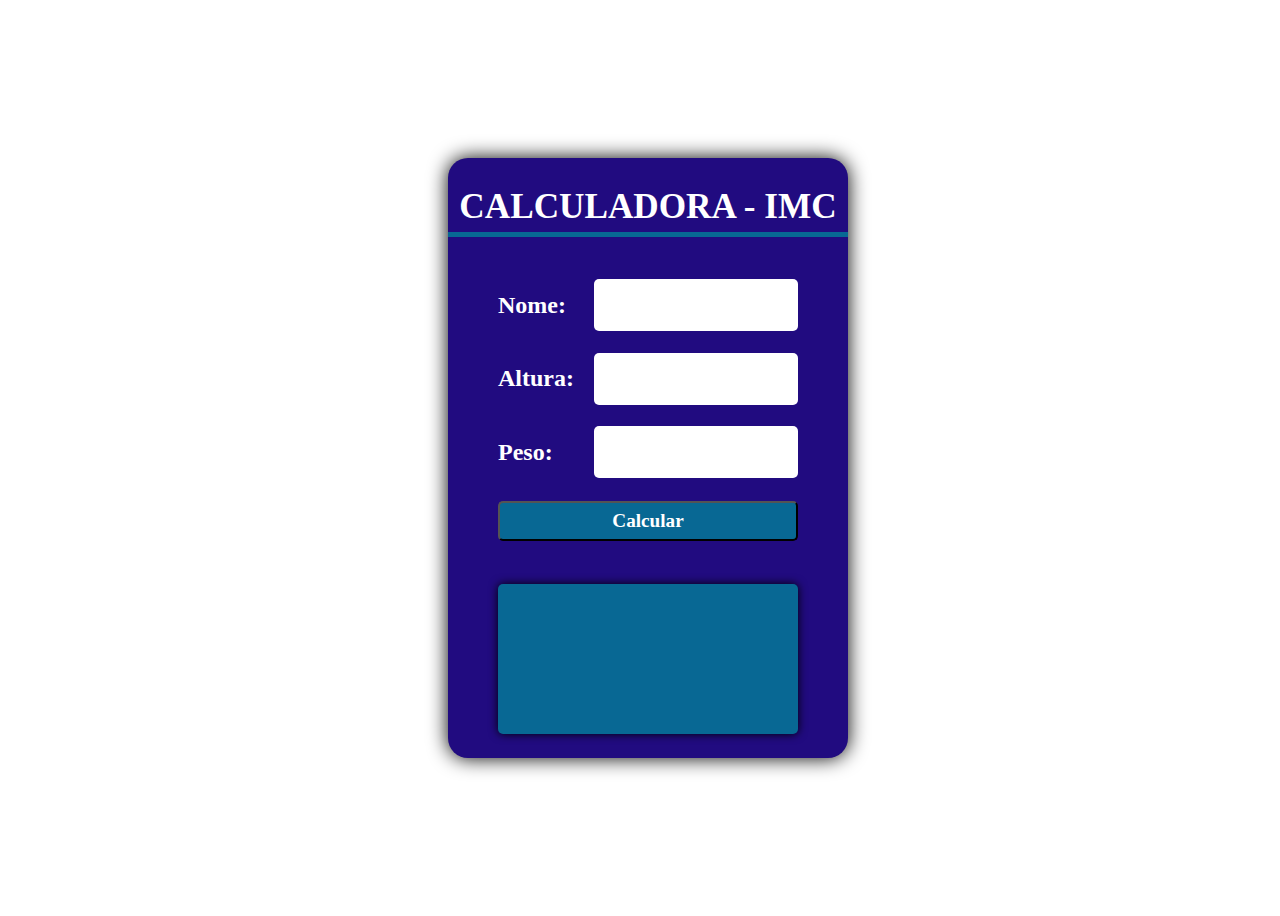
<file: Calculadora IMC-JS/index.html>
<!DOCTYPE html>
<html lang="pr-bt">
<head>
    <meta charset="UTF-8">
    <meta http-equiv="X-UA-Compatible" content="IE=edge">
    <meta name="viewport" content="width=device-width, initial-scale=1.0">
    <link rel="stylesheet" href="style.css">
    <title>Calculador de IMC</title>
</head>
<body>
    <main>
        <div class="container">
            <div class="title">CALCULADORA - IMC </div>
            <div class="input">
                <label>Nome:</label>
                <input type="text" id="nome">
            </div>
            <div class="input">
                <label>Altura:</label>
                <input type="number" id="altura">
            </div>
            <div class="input">
                <label>Peso:</label>
                <input type="number" id="peso">
            </div>

            <button id="calcular">Calcular</button>

            <div class="result" id="resultado"></div>
        </div>
    </main>
    <script src="./imc.js"></script>
</body>
</html>
</file>
<file: Calculadora IMC-JS/style.css>
/* estilo da calculadora */

main{
    display: flex;
    width: 100vw;
    height: 100vh;
    justify-content: center;
    align-items: center;
}

.container {
    display: flex;
    flex-direction: column;
    background: rgb(33, 11, 128);
    width: 400px;
    height: 600px;
    align-items: center;
    justify-content: space-evenly;
    border-radius: 20px;
    box-shadow: 0 0 20px black;
    color: #fff;

}

.title {
    display: flex;
    justify-content: center;
    align-items: center;
    width: 100%;
    height: 50px;
    font: bold 2.2rem serif;
    margin-bottom: 20px;
    border-bottom: solid 5px rgb(8, 104, 148);
}

.input{
    display: flex;
    width: 300px;
    height: 50px;
    justify-content: space-between;
    align-items: center;
   
}

.input input {
    width: 200px;
    height: 50px;
    border-radius: 5px;
    border:none;
    outline: 0;
    font: bold 1.5rem serif; 
    text-align: center;
}

.input label {
    font: bold 1.5rem serif;
}

button{
    width: 300px;
    height: 40px;
    font: bold 1.2rem serif;
    background:rgb(8, 104, 148);
    color:#fff;
    outline: none;
    border-radius: 5px;
    cursor: pointer;
}

.result {
    display: flex;
    margin-top: 20px;
    align-items: center;
    width: 300px;
    height: 150px;
    border-radius: 5px;
    font: italic 1.5rem serif;
    box-shadow: 0px 0px 10px #000;
    background:rgb(8, 104, 148);
    color: #fff;
    padding: 20px;
    box-sizing: border-box;
    user-select: none;
}
</file>
